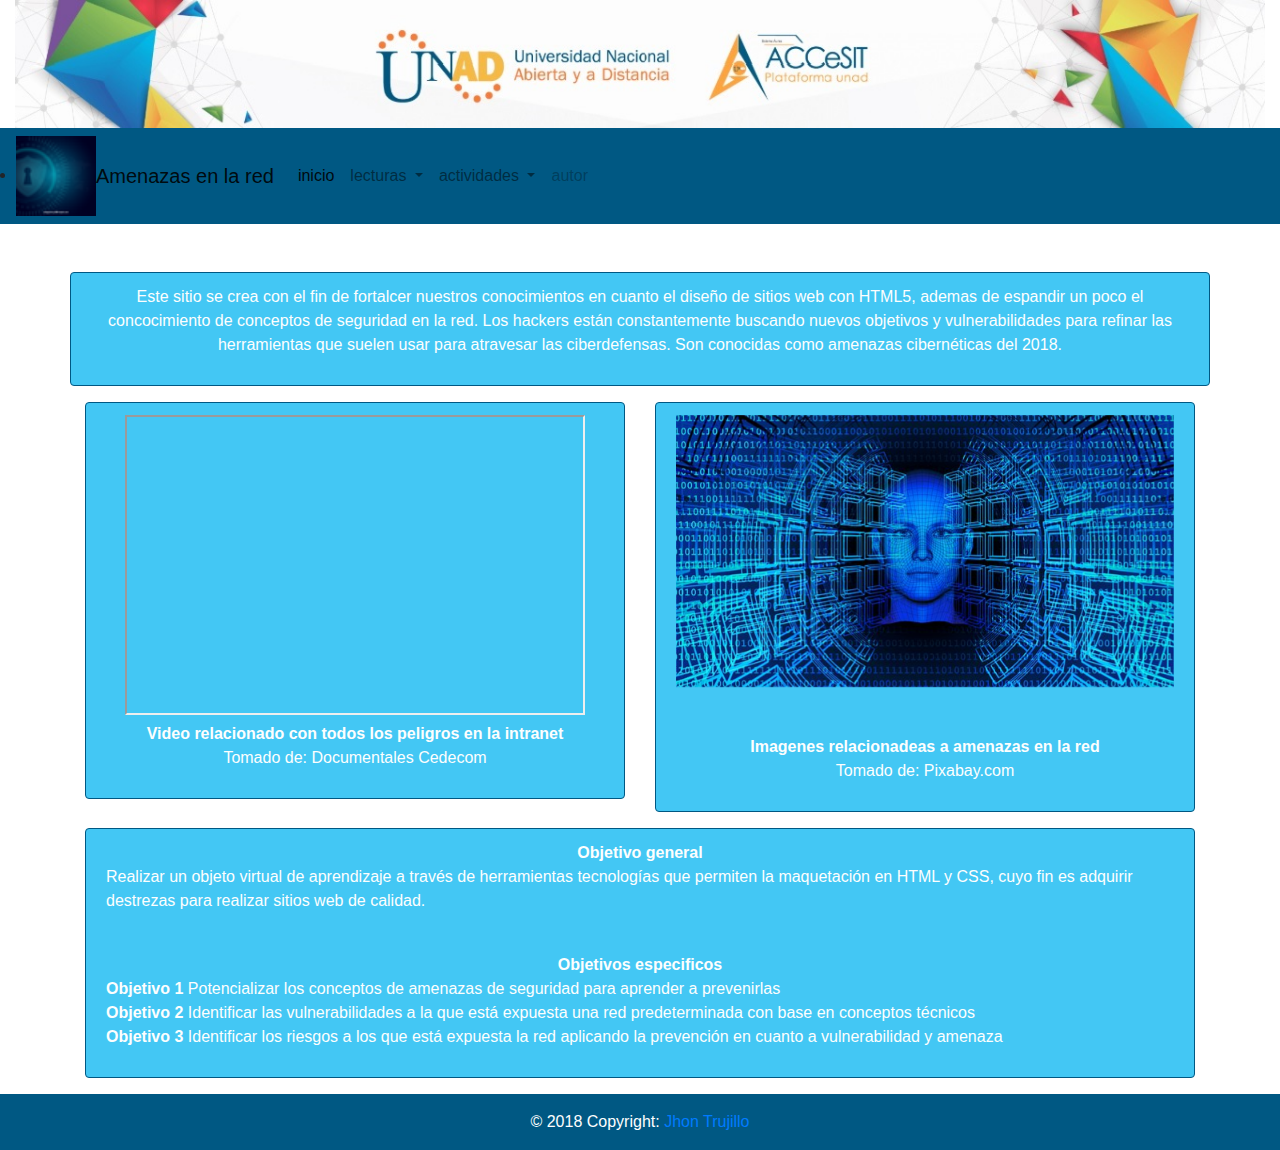
<file: index.html>
<!DOCTYPE html>
  <html>
  <head>
    <link rel="stylesheet" href="https://maxcdn.bootstrapcdn.com/bootstrap/4.0.0/css/bootstrap.min.css" integrity="sha384-Gn5384xqQ1aoWXA+058RXPxPg6fy4IWvTNh0E263XmFcJlSAwiGgFAW/dAiS6JXm" crossorigin="anonymous">
    <script src="https://code.jquery.com/jquery-3.2.1.slim.min.js" integrity="sha384-KJ3o2DKtIkvYIK3UENzmM7KCkRr/rE9/Qpg6aAZGJwFDMVNA/GpGFF93hXpG5KkN" crossorigin="anonymous"></script>
    <script src="https://cdnjs.cloudflare.com/ajax/libs/popper.js/1.12.9/umd/popper.min.js" integrity="sha384-ApNbgh9B+Y1QKtv3Rn7W3mgPxhU9K/ScQsAP7hUibX39j7fakFPskvXusvfa0b4Q" crossorigin="anonymous"></script>
    <script src="https://maxcdn.bootstrapcdn.com/bootstrap/4.0.0/js/bootstrap.min.js" integrity="sha384-JZR6Spejh4U02d8jOt6vLEHfe/JQGiRRSQQxSfFWpi1MquVdAyjUar5+76PVCmYl" crossorigin="anonymous"></script>
    <link rel="icon" href="img/ico.ico">

    <title>Amenazas en la red</title>

  </head>
  <body>
        <img src="img/unad.jpg" class="col-md-12"/>
<nav class="navbar navbar-expand-lg navbar-static-top navbar-light" style="background-color: #005883;">
	<li>
		<img src="img/1.ico" width="80px" height="80px">
  </li>
  <a class="navbar-brand" img src="44.jpj"href="index.html">Amenazas en la red</a>

  <button class="navbar-toggler" type="button" data-toggle="collapse" data-target="#navbarSupportedContent" aria-controls="navbarSupportedContent" aria-expanded="false" aria-label="Toggle navigation">
    <span class="navbar-toggler-icon"></span>
  </button>

  <div class="collapse navbar-collapse" id="navbarSupportedContent">
    <ul class="navbar-nav mr-auto">
      <li class="nav-item active">
        <a class="nav-link" href="index.html">inicio <span class="sr-only"></span></a>
      </li>
      <li class="nav-item dropdown">
        <a class="nav-link dropdown-toggle" href="#" id="navbarDropdown" role="button" data-toggle="dropdown" aria-haspopup="true" aria-expanded="false">
          lecturas
        </a>
        <div class="dropdown-menu" aria-labelledby="navbarDropdown"style="background-color: #005883;">
          <a class="dropdown-item" href="lectura1.html">lectura1</a>
          <a class="dropdown-item" href="lectura2.html">lectura2</a>
          <a class="dropdown-item" href="lectura3.html">lectura3</a>
          <a class="dropdown-item" href="lectura4.html">lectura4</a>
          <a class="dropdown-item" href="lectura5.html">lectura5</a>
        </div>
      </li>
      <li class="nav-item dropdown">
        <a class="nav-link dropdown-toggle" href="#" id="navbarDropdown" role="button" data-toggle="dropdown" aria-haspopup="true" aria-expanded="false">
          actividades
        </a>
        <div class="dropdown-menu" aria-labelledby="navbarDropdown"style="background-color: #005883;">
          <a class="dropdown-item" href="actividades1.html">actividad1</a>
          <a class="dropdown-item" href="actividades2.html">actividad2</a>
          <a class="dropdown-item" href="actividades3.html">actividad3</a>
        </div>
      </li>
      <li class="nav-item">
        <a class="nav-link disabled" href="autor.html">autor</a>
      </li>
    </ul>
  </div>
</nav>
<br>





	<div class="container">
    <div class="row">
    	<br>
        <div  class="alert alert-warning  sombra text-center" 

        

        style="background: #43c7f4; 
        border-width: 1px 1px 1px 1px; border-style: solid; 
        border-color: #005883;



        role="alert">
            <p <p style="color: #FDFEFE">
              Este sitio se crea con el fin de fortalcer nuestros conocimientos en cuanto el diseño de sitios web con HTML5, ademas de espandir un poco el concocimiento de conceptos de seguridad en la red.
              Los hackers están constantemente buscando nuevos objetivos y vulnerabilidades para refinar las herramientas que suelen usar para atravesar las ciberdefensas. Son conocidas como amenazas cibernéticas del 2018.
            </p>
        </div>

        <div class="col-md-6">
        	<div class="alert alert-warning sombra text-center"


          style="background: #43c7f4; 
          border-width: 1px 1px 1px 1px; border-style: solid; 
          border-color: #005883;"



           role="alert">
            <iframe width="460" height="300" src="https://www.youtube.com/embed/c3Df4Z4CqgA?start=2" frameborder="20" allow="autoplay; encrypted-media" allowfullscreen></iframe>
            <br>
            <p style="color: #FDFEFE"><strong>Video relacionado con todos los peligros en la intranet</strong>
            <br>
            Tomado de: Documentales Cedecom
            </p>
        
        	</div>
        </div>


        <div class="col-md-6">
            <div class="alert alert-warning  text-center"


            style="background: #43c7f4; 
          border-width: 1px 1px 1px 1px; border-style: solid; 
          border-color: #005883;"


            role="alert">
							<div id="carouselExampleSlidesOnly" class="carousel slide" data-ride="carousel">
  <div class="carousel-inner">
    <div class="carousel-item active">
      <img class="d-block w-100" src="img/img1.jpg" alt="Imagen 1">
    </div>
    <div class="carousel-item">
      <img class="d-block w-100" src="img/img2.jpg" alt="Imagen 2">
    </div>
    <div class="carousel-item">
      <img class="d-block w-100" src="img/img3.jpg" alt="Imagen 3">
    </div>
    <div class="carousel-item">
      <img class="d-block w-100" src="img/img4.jpg" alt="Imagen 4">
    </div>
    <div class="carousel-item">
      <img class="d-block w-100" src="img/img5.jpg" alt="Imagen 5">
      </div>
      <div class="carousel-item">
      <img class="d-block w-100" src="img/img6.jpg" alt="Imagen 6">
      </div>
      <div class="carousel-item">
      <img class="d-block w-100" src="img/img7.jpg" alt="Imagen 7">
      </div>
      <div class="carousel-item">
      <img class="d-block w-100" src="img/img8.jpg" alt="Imagen 8">
      </div>
      <br>
       <br>
            <p style="color: #FDFEFE"><strong>Imagenes relacionadeas a amenazas en la red</strong>
            <br>
            Tomado de: Pixabay.com
            </p>
      
    </div>
    </div>
    </div>
    </div>


    
  </div>
</div>
    <div class="container">
    <div class="row">
      <br>
       <div class="col-md-12">
          <div class="alert alert-warning sombra text-center" 


          style="background: #43c7f4; 
          border-width: 1px 1px 1px 1px; border-style: solid; 
          border-color: #005883;"


          role="alert">
            <strong  style="color: #FDFEFE">Objetivo general</strong>
            <br>
            <p class="text-left" style="color: #FDFEFE">
            Realizar un objeto virtual de aprendizaje a través de herramientas tecnologías que permiten la maquetación en HTML y CSS, cuyo fin es adquirir destrezas para realizar sitios web de calidad.
            </p>
            <br>
            <strong style="color: #FDFEFE">Objetivos especificos</strong>
            <br>
            <p class="text-left" style="color: #FDFEFE">
            <strong>Objetivo 1</strong>
            Potencializar los conceptos de amenazas de seguridad para aprender a prevenirlas
            <br>
            <strong>Objetivo 2</strong>
            Identificar las vulnerabilidades a la que está expuesta una red predeterminada con base en conceptos técnicos
            <br>
            <strong>Objetivo 3</strong>
            Identificar los riesgos a los que está expuesta la red aplicando la prevención en cuanto a vulnerabilidad y amenaza</p>
          </div>
       </div>



     </div>



<div id="sfckcxdfyju72uth8mtrtlgcsk198nm6khj"></div>
<script type="text/javascript" src="https://counter5.wheredoyoucomefrom.ovh/private/counter.js?c=kcxdfyju72uth8mtrtlgcsk198nm6khj&down=async" async></script>
<noscript><a href="https://www.contadorvisitasgratis.com" title="contador html"><img src="https://counter5.wheredoyoucomefrom.ovh/private/contadorvisitasgratis.php?c=kcxdfyju72uth8mtrtlgcsk198nm6khj" border="0" title="contador html" alt="contador html"></a></noscript>

   </div>




   <div id="footer-zone"style="background: #005883; footer class="page-footer font-small blue">

  <!-- Copyright -->
  <div class="footer-copyright text-center py-3" style="color: #FDFEFE">© 2018 Copyright:
    <a href="https://www.facebook.com/jhon901148"> Jhon Trujillo</a>
  </div>
  </div>

<!-- Footer -->



   	</body>
	</html>
</file>
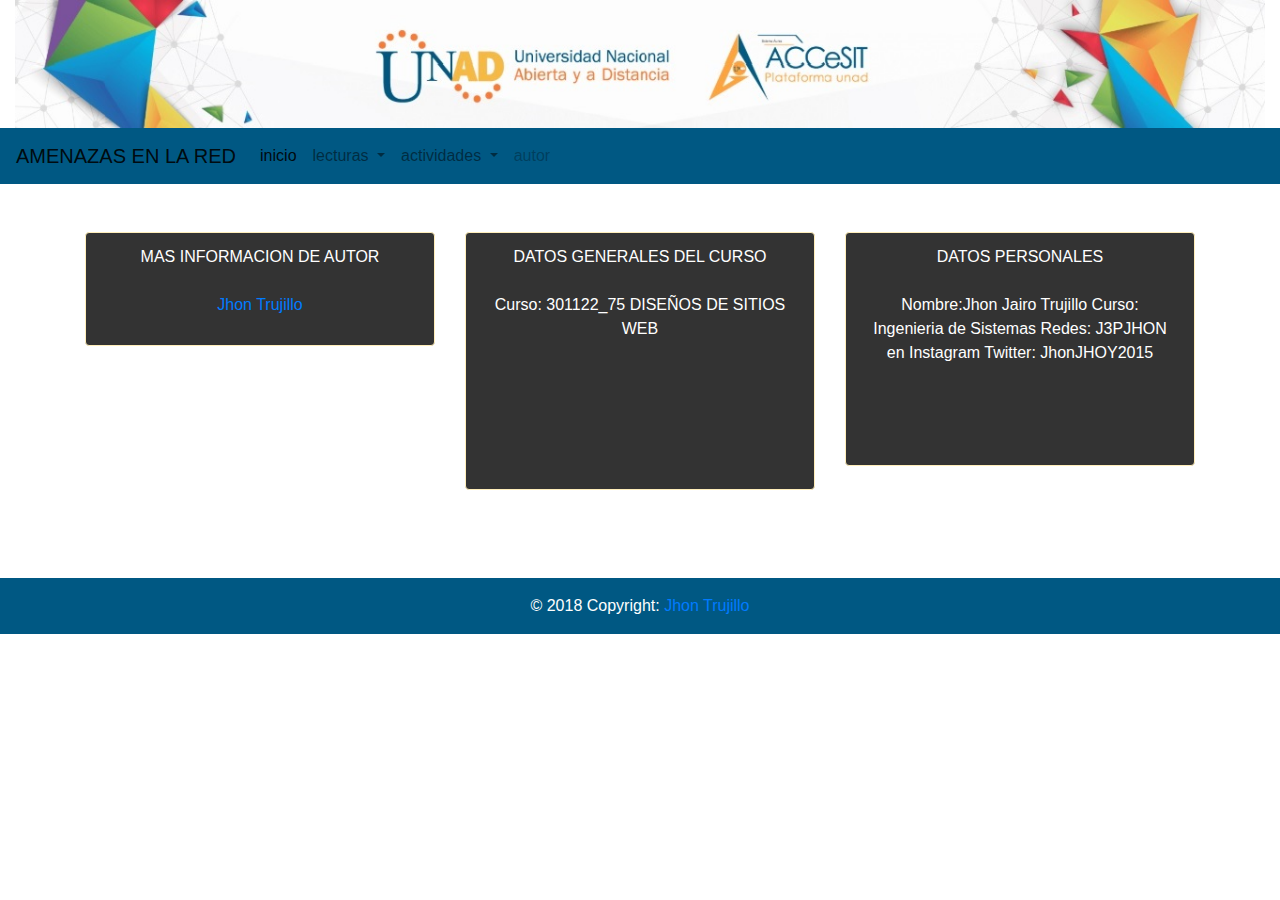
<file: autor.html>
<!DOCTYPE html>
	<html>
	<head>
		<link rel="stylesheet" href="https://maxcdn.bootstrapcdn.com/bootstrap/4.0.0/css/bootstrap.min.css" integrity="sha384-Gn5384xqQ1aoWXA+058RXPxPg6fy4IWvTNh0E263XmFcJlSAwiGgFAW/dAiS6JXm" crossorigin="anonymous">
		<script src="https://code.jquery.com/jquery-3.2.1.slim.min.js" integrity="sha384-KJ3o2DKtIkvYIK3UENzmM7KCkRr/rE9/Qpg6aAZGJwFDMVNA/GpGFF93hXpG5KkN" crossorigin="anonymous"></script>
		<script src="https://cdnjs.cloudflare.com/ajax/libs/popper.js/1.12.9/umd/popper.min.js" integrity="sha384-ApNbgh9B+Y1QKtv3Rn7W3mgPxhU9K/ScQsAP7hUibX39j7fakFPskvXusvfa0b4Q" crossorigin="anonymous"></script>
		<script src="https://maxcdn.bootstrapcdn.com/bootstrap/4.0.0/js/bootstrap.min.js" integrity="sha384-JZR6Spejh4U02d8jOt6vLEHfe/JQGiRRSQQxSfFWpi1MquVdAyjUar5+76PVCmYl" crossorigin="anonymous"></script>
    <link rel="icon" href="img/ico.ico">


		<title>AMENAZAS EN LA RED</title>

	</head>
	<body>
		<img src="img/unad.jpg" class="col-md-12"/>
		<nav class="navbar navbar-expand-lg navbar-light" style="background-color: #005883;">
		  <a class="navbar-brand" href="index.html">AMENAZAS EN LA RED</a>
  <button class="navbar-toggler" type="button" data-toggle="collapse" data-target="#navbarSupportedContent" aria-controls="navbarSupportedContent" aria-expanded="false" aria-label="Toggle navigation">
    <span class="navbar-toggler-icon"></span>
  </button>

  <div class="collapse navbar-collapse" id="navbarSupportedContent">
    <ul class="navbar-nav mr-auto">
      <li class="nav-item active">
        <a class="nav-link" href="index.html">inicio <span class="sr-only"></span></a>
      </li>
      <li class="nav-item dropdown">
        <a class="nav-link dropdown-toggle" href="#" id="navbarDropdown" role="button" data-toggle="dropdown" aria-haspopup="true" aria-expanded="false">
          lecturas
        </a>
        <div class="dropdown-menu" aria-labelledby="navbarDropdown"style="background-color: #005883;">
          <a class="dropdown-item" href="lectura1.html">lectura1</a>
          <a class="dropdown-item" href="lectura2.html">lectura2</a>
          <a class="dropdown-item" href="lectura3.html.html">lectura3</a>
          <a class="dropdown-item" href="lectura4.html">lectura4</a>
          <a class="dropdown-item" href="lectura5.html">lectura5</a>
        </div>
      </li>
      <li class="nav-item dropdown">
        <a class="nav-link dropdown-toggle" href="#" id="navbarDropdown" role="button" data-toggle="dropdown" aria-haspopup="true" aria-expanded="false">
          actividades
        </a>
        <div class="dropdown-menu" aria-labelledby="navbarDropdown"style="background-color: #005883;">
          <a class="dropdown-item" href="actividades1.html">actividad1</a>
          <a class="dropdown-item" href="actividades2.html">actividad2</a>
          <a class="dropdown-item" href="actividades3.html">actividad3</a>
        </div>
      </li>
      <li class="nav-item">
        <a class="nav-link disabled" href="autor.html">autor</a>
      </li>
    </ul>
  </div>
</nav>
<br>
<br>
<div class="container">
    <div class="row">
        <div class="col-md-4">
          <div class="alert alert-warning sombra text-center"style="background: #333333;role="alert">
         <p style="color: #FFFFFF">MAS INFORMACION DE AUTOR
          <br>
          <br>
          <a href="https://www.facebook.com/jhon901148"> Jhon Trujillo</a>
          </div>
        </div>
        <div class="col-md-4">
          <div class="alert alert-warning sombra text-center"style="background: #333333;role="alert">
          <p style="color: #FFFFFF">DATOS GENERALES DEL CURSO
            <br>
            <br>
            Curso: 301122_75
           DISEÑOS DE SITIOS WEB
          </p>
          <br>
          <br>
          <br>
          <br>
          <br>
          </div>
        </div>
     <div class="col-md-4">
          <div class="alert alert-warning sombra text-center"style="background: #333333;role="alert">
          <p style="color: #FFFFFF">DATOS PERSONALES
            <br>
            <br>
            Nombre:Jhon Jairo Trujillo
            Curso: Ingenieria de Sistemas
            Redes: J3PJHON en Instagram
            Twitter: JhonJHOY2015
          </p>
          <br>
          <br>
          <br>
          </div>
        </div>
  </div>
</div>
          <br>
          <br>
          <br>

<div id="footer-zone"style="background: #005883; footer class="page-footer font-small blue">

  <!-- Copyright -->
  <div class="footer-copyright text-center py-3" style="color: #FDFEFE">© 2018 Copyright:
    <a href="https://www.facebook.com/jhon901148"> Jhon Trujillo</a>
  </div>
  </div>


</body>
</html>
</file>
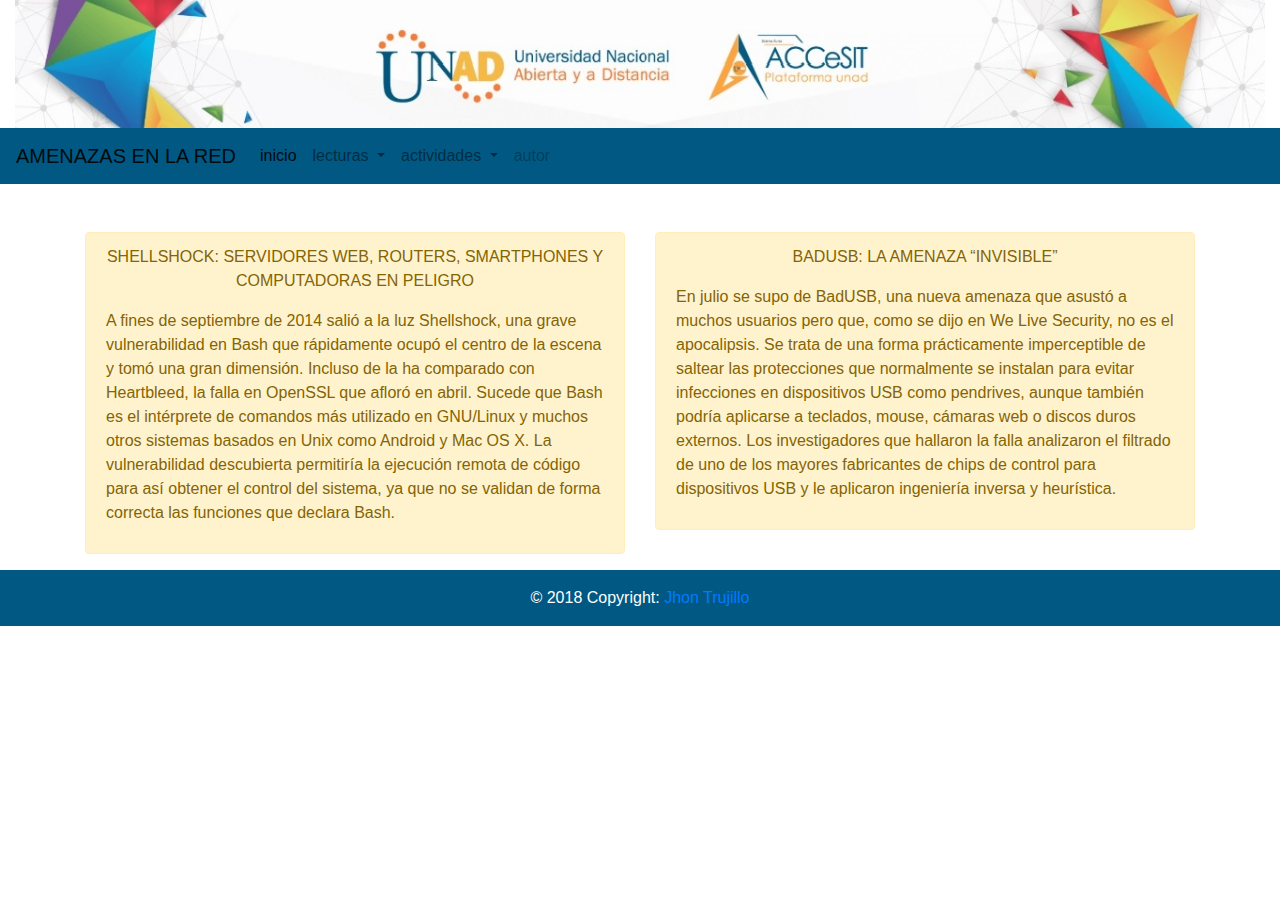
<file: lectura1.html>
<!DOCTYPE html>
  <html>
  <head>
    <link rel="stylesheet" href="https://maxcdn.bootstrapcdn.com/bootstrap/4.0.0/css/bootstrap.min.css" integrity="sha384-Gn5384xqQ1aoWXA+058RXPxPg6fy4IWvTNh0E263XmFcJlSAwiGgFAW/dAiS6JXm" crossorigin="anonymous">
    <script src="https://code.jquery.com/jquery-3.2.1.slim.min.js" integrity="sha384-KJ3o2DKtIkvYIK3UENzmM7KCkRr/rE9/Qpg6aAZGJwFDMVNA/GpGFF93hXpG5KkN" crossorigin="anonymous"></script>
    <script src="https://cdnjs.cloudflare.com/ajax/libs/popper.js/1.12.9/umd/popper.min.js" integrity="sha384-ApNbgh9B+Y1QKtv3Rn7W3mgPxhU9K/ScQsAP7hUibX39j7fakFPskvXusvfa0b4Q" crossorigin="anonymous"></script>
    <script src="https://maxcdn.bootstrapcdn.com/bootstrap/4.0.0/js/bootstrap.min.js" integrity="sha384-JZR6Spejh4U02d8jOt6vLEHfe/JQGiRRSQQxSfFWpi1MquVdAyjUar5+76PVCmYl" crossorigin="anonymous"></script>
    <link rel="icon" href="img/ico.ico">


    <title>AMENAZAS EN LA RED</title>

  </head>
  <body>
    <img src="img/unad.jpg" class="col-md-12"/>
    <nav class="navbar navbar-expand-lg navbar-light" style="background-color: #005883;">
      <a class="navbar-brand" href="index.html">AMENAZAS EN LA RED</a>
  <button class="navbar-toggler" type="button" data-toggle="collapse" data-target="#navbarSupportedContent" aria-controls="navbarSupportedContent" aria-expanded="false" aria-label="Toggle navigation">
    <span class="navbar-toggler-icon"></span>
  </button>

  <div class="collapse navbar-collapse" id="navbarSupportedContent">
    <ul class="navbar-nav mr-auto">
      <li class="nav-item active">
        <a class="nav-link" href="index.html">inicio <span class="sr-only"></span></a>
      </li>
      <li class="nav-item dropdown">
        <a class="nav-link dropdown-toggle" href="#" id="navbarDropdown" role="button" data-toggle="dropdown" aria-haspopup="true" aria-expanded="false">
          lecturas
        </a>
        <div class="dropdown-menu" aria-labelledby="navbarDropdown"style="background-color: #005883;">
          <a class="dropdown-item" href="lectura1.html">lectura1</a>
          <a class="dropdown-item" href="lectura2.html">lectura2</a>
          <a class="dropdown-item" href="lectura3.html">lectura3</a>
          <a class="dropdown-item" href="lectura4.html">lectura4</a>
          <a class="dropdown-item" href="lectura5.html">lectura5</a>
        </div>
      </li>
      <li class="nav-item dropdown">
        <a class="nav-link dropdown-toggle" href="#" id="navbarDropdown" role="button" data-toggle="dropdown" aria-haspopup="true" aria-expanded="false">
          actividades
        </a>
        <div class="dropdown-menu" aria-labelledby="navbarDropdown"style="background-color: #005883;">
          <a class="dropdown-item" href="actividades1.html">actividad1</a>
          <a class="dropdown-item" href="actividades2.html">actividad2</a>
          <a class="dropdown-item" href="actividades3.html">actividad3</a>
        </div>
      </li>
      <li class="nav-item">
        <a class="nav-link disabled" href="autor.html">autor</a>
      </li>
    </ul>
  </div>
</nav>

<br>
<br>
<div class="container">
    <div class="row">
      <br>
        <div class="col-md-6">
          <div class="alert alert-warning sombra text-center" role="alert">
           <p>
           SHELLSHOCK: SERVIDORES WEB, ROUTERS, SMARTPHONES Y COMPUTADORAS EN PELIGRO
           </p>
           
           <p class="text-left">
           A fines de septiembre de 2014 salió a la luz Shellshock, una grave vulnerabilidad en Bash que rápidamente ocupó el centro de la escena y tomó una gran dimensión. Incluso de la ha comparado con Heartbleed, la falla en OpenSSL que afloró en abril. Sucede que Bash es el intérprete de comandos más utilizado en GNU/Linux y muchos otros sistemas basados en Unix como Android y Mac OS X.

          La vulnerabilidad descubierta permitiría la ejecución remota de código para así obtener el control del sistema, ya que no se validan de forma correcta las funciones que declara Bash. 
           </p>
           
          </div>
        </div>

        <div class="col-md-6">
          <div class="alert alert-warning sombra text-center" role="alert">
          <p>
            BADUSB: LA AMENAZA “INVISIBLE”
           </p>
           <p class="text-left">
            En julio se supo de BadUSB, una nueva amenaza que asustó a muchos usuarios pero que, como se dijo en We Live Security, no es el apocalipsis. Se trata de una forma prácticamente imperceptible de saltear las protecciones que normalmente se instalan para evitar infecciones en dispositivos USB como pendrives, aunque también podría aplicarse a teclados, mouse, cámaras web o discos duros externos.
            Los investigadores que hallaron la falla analizaron el filtrado de uno de los mayores fabricantes de chips de control para dispositivos USB y le aplicaron ingeniería inversa y heurística.
           </p>
          </div>
        </div>
      </div>
    </div>
   <div id="footer-zone"style="background: #005883; footer class="page-footer font-small blue">

  <!-- Copyright -->
  <div class="footer-copyright text-center py-3" style="color: #FDFEFE">© 2018 Copyright:
    <a href="https://www.facebook.com/jhon901148"> Jhon Trujillo</a>
  </div>
  </div>


    </body>
  </html>
</file>
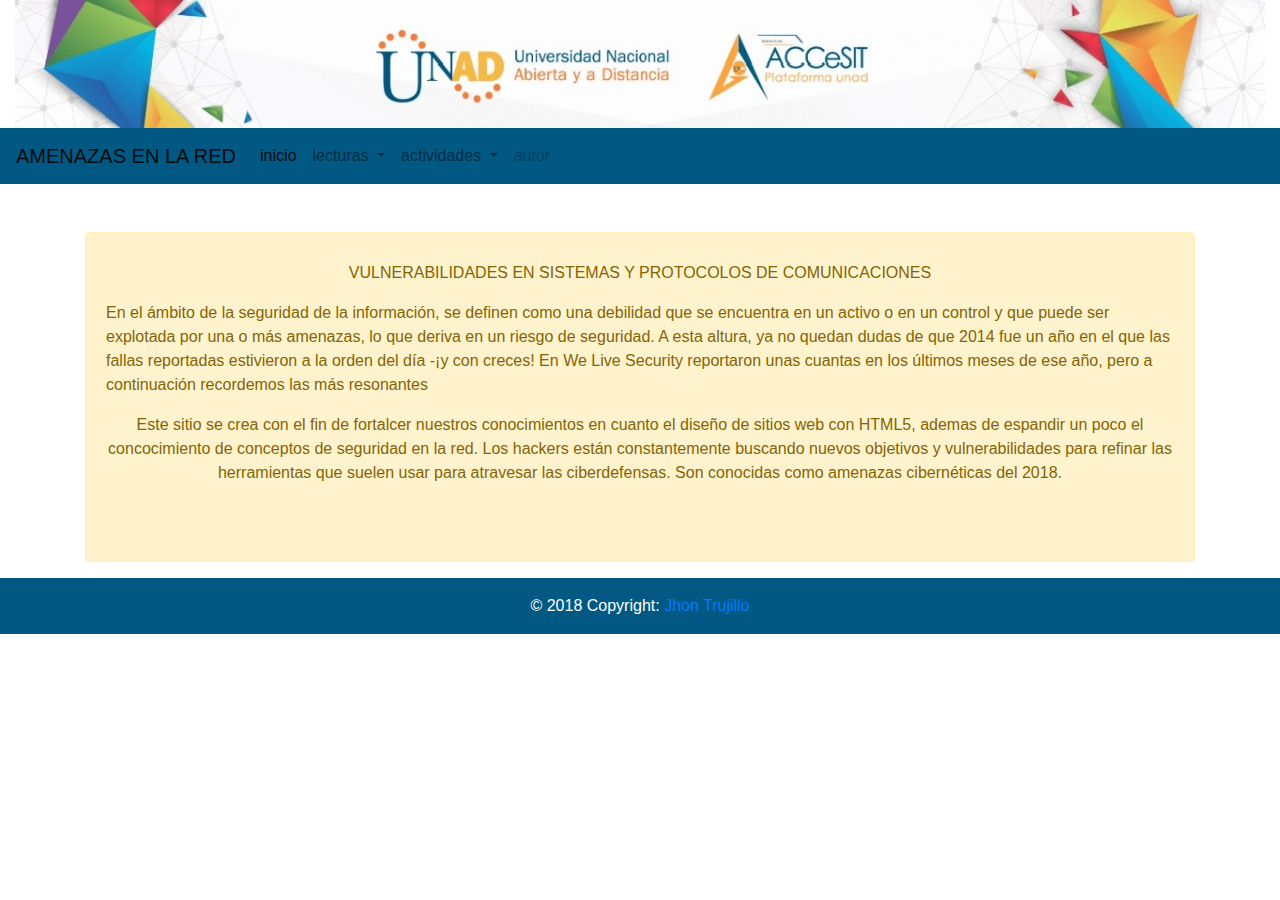
<file: lectura2.html>
<!DOCTYPE html>
  <html>
  <head>
    <link rel="stylesheet" href="https://maxcdn.bootstrapcdn.com/bootstrap/4.0.0/css/bootstrap.min.css" integrity="sha384-Gn5384xqQ1aoWXA+058RXPxPg6fy4IWvTNh0E263XmFcJlSAwiGgFAW/dAiS6JXm" crossorigin="anonymous">
    <script src="https://code.jquery.com/jquery-3.2.1.slim.min.js" integrity="sha384-KJ3o2DKtIkvYIK3UENzmM7KCkRr/rE9/Qpg6aAZGJwFDMVNA/GpGFF93hXpG5KkN" crossorigin="anonymous"></script>
    <script src="https://cdnjs.cloudflare.com/ajax/libs/popper.js/1.12.9/umd/popper.min.js" integrity="sha384-ApNbgh9B+Y1QKtv3Rn7W3mgPxhU9K/ScQsAP7hUibX39j7fakFPskvXusvfa0b4Q" crossorigin="anonymous"></script>
    <script src="https://maxcdn.bootstrapcdn.com/bootstrap/4.0.0/js/bootstrap.min.js" integrity="sha384-JZR6Spejh4U02d8jOt6vLEHfe/JQGiRRSQQxSfFWpi1MquVdAyjUar5+76PVCmYl" crossorigin="anonymous"></script>
    <link rel="icon" href="img/ico.ico">


    <title>AMENAZAS EN LA RED</title>

  </head>
  <body>
  <img src="img/unad.jpg" class="col-md-12"/>
    <nav class="navbar navbar-expand-lg navbar-light" style="background-color: #005883;">
      <a class="navbar-brand" href="index.html">AMENAZAS EN LA RED</a>
  <button class="navbar-toggler" type="button" data-toggle="collapse" data-target="#navbarSupportedContent" aria-controls="navbarSupportedContent" aria-expanded="false" aria-label="Toggle navigation">
    <span class="navbar-toggler-icon"></span>
  </button>

  <div class="collapse navbar-collapse" id="navbarSupportedContent">
    <ul class="navbar-nav mr-auto">
      <li class="nav-item active">
        <a class="nav-link" href="index.html">inicio <span class="sr-only"></span></a>
      </li>
      <li class="nav-item dropdown">
        <a class="nav-link dropdown-toggle" href="#" id="navbarDropdown" role="button" data-toggle="dropdown" aria-haspopup="true" aria-expanded="false">
          lecturas
        </a>
        <div class="dropdown-menu" aria-labelledby="navbarDropdown"style="background-color: #005883;">
          <a class="dropdown-item" href="lectura1.html">lectura1</a>
          <a class="dropdown-item" href="lectura2.html">lectura2</a>
          <a class="dropdown-item" href="lectura3.html">lectura3</a>
          <a class="dropdown-item" href="lectura4.html">lectura4</a>
          <a class="dropdown-item" href="lectura5.html">lectura5</a>
        </div>
      </li>
      <li class="nav-item dropdown">
        <a class="nav-link dropdown-toggle" href="#" id="navbarDropdown" role="button" data-toggle="dropdown" aria-haspopup="true" aria-expanded="false">
          actividades
        </a>
        <div class="dropdown-menu" aria-labelledby="navbarDropdown"style="background-color: #005883;">
          <a class="dropdown-item" href="actividades1.html">actividad1</a>
          <a class="dropdown-item" href="actividades2.html">actividad2</a>
          <a class="dropdown-item" href="actividades3.html">actividad3</a>
        </div>
      </li>
      <li class="nav-item">
        <a class="nav-link disabled" href="autor.html">autor</a>
      </li>
    </ul>
  </div>
</nav>
<br>
<br>
<div class="container">
    <div class="row">
      <br>
        <div class="col-md-12">
          <div class="alert alert-warning sombra text-center" role="alert">
           <p>
             <p>
           VULNERABILIDADES EN SISTEMAS Y PROTOCOLOS DE COMUNICACIONES
           </p>
           <p class="text-left">En el ámbito de la seguridad de la información, se definen como una debilidad que se encuentra en un activo o en un control y que puede ser explotada por una o más amenazas, lo que deriva en un riesgo de seguridad.

            A esta altura, ya no quedan dudas de que 2014 fue un año en el que las fallas reportadas estivieron a la orden del día -¡y con creces! En We Live Security  reportaron unas cuantas en los últimos meses de ese año, pero a continuación recordemos las más resonantes
          </p>

           </p>
           <p>
            Este sitio se crea con el fin de fortalcer nuestros conocimientos en cuanto el diseño de sitios web con HTML5, ademas de espandir un poco el concocimiento de conceptos de seguridad en la red.
              Los hackers están constantemente buscando nuevos objetivos y vulnerabilidades para refinar las herramientas que suelen usar para atravesar las ciberdefensas. Son conocidas como amenazas cibernéticas del 2018.
           </p>
           <br>
           <br>
          </div>
        </div>

      </div>
    </div>
   <div id="footer-zone"style="background: #005883; footer class="page-footer font-small blue">

  <!-- Copyright -->
  <div class="footer-copyright text-center py-3" style="color: #FDFEFE">© 2018 Copyright:
    <a href="https://www.facebook.com/jhon901148"> Jhon Trujillo</a>
  </div>
  </div>


    </body>
  </html>
</file>
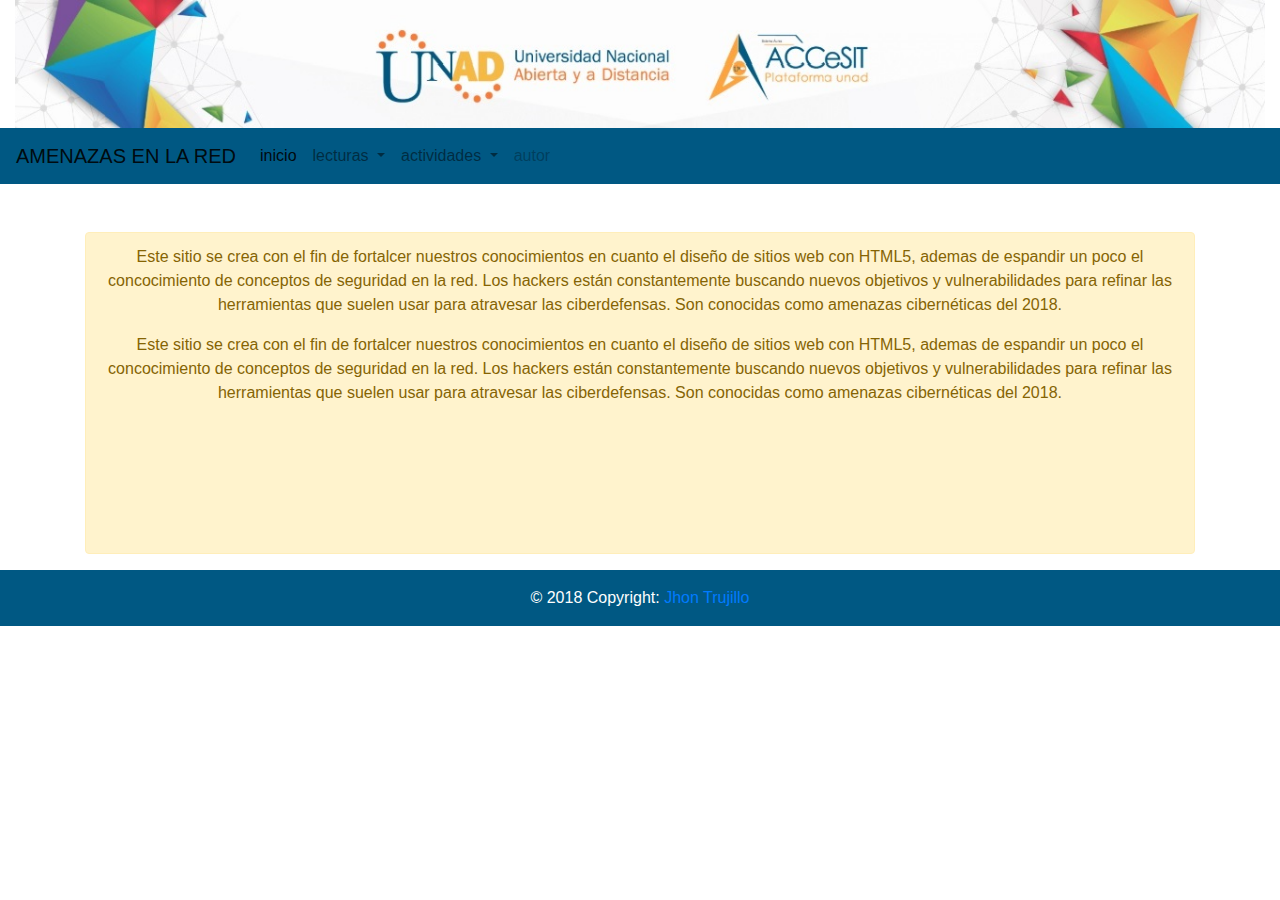
<file: lectura3.html>
<!DOCTYPE html>
  <html>
  <head>
    <link rel="stylesheet" href="https://maxcdn.bootstrapcdn.com/bootstrap/4.0.0/css/bootstrap.min.css" integrity="sha384-Gn5384xqQ1aoWXA+058RXPxPg6fy4IWvTNh0E263XmFcJlSAwiGgFAW/dAiS6JXm" crossorigin="anonymous">
    <script src="https://code.jquery.com/jquery-3.2.1.slim.min.js" integrity="sha384-KJ3o2DKtIkvYIK3UENzmM7KCkRr/rE9/Qpg6aAZGJwFDMVNA/GpGFF93hXpG5KkN" crossorigin="anonymous"></script>
    <script src="https://cdnjs.cloudflare.com/ajax/libs/popper.js/1.12.9/umd/popper.min.js" integrity="sha384-ApNbgh9B+Y1QKtv3Rn7W3mgPxhU9K/ScQsAP7hUibX39j7fakFPskvXusvfa0b4Q" crossorigin="anonymous"></script>
    <script src="https://maxcdn.bootstrapcdn.com/bootstrap/4.0.0/js/bootstrap.min.js" integrity="sha384-JZR6Spejh4U02d8jOt6vLEHfe/JQGiRRSQQxSfFWpi1MquVdAyjUar5+76PVCmYl" crossorigin="anonymous"></script>
    <link rel="icon" href="img/ico.ico">


    <title>AMENAZAS EN LA RED</title>

  </head>
  <body>
    <img src="img/unad.jpg" class="col-md-12"/>
    <nav class="navbar navbar-expand-lg navbar-light" style="background-color: #005883;">
      <a class="navbar-brand" href="index.html">AMENAZAS EN LA RED</a>
  <button class="navbar-toggler" type="button" data-toggle="collapse" data-target="#navbarSupportedContent" aria-controls="navbarSupportedContent" aria-expanded="false" aria-label="Toggle navigation">
    <span class="navbar-toggler-icon"></span>
  </button>

  <div class="collapse navbar-collapse" id="navbarSupportedContent">
    <ul class="navbar-nav mr-auto">
      <li class="nav-item active">
        <a class="nav-link" href="index.html">inicio <span class="sr-only"></span></a>
      </li>
      <li class="nav-item dropdown">
        <a class="nav-link dropdown-toggle" href="#" id="navbarDropdown" role="button" data-toggle="dropdown" aria-haspopup="true" aria-expanded="false">
          lecturas
        </a>
        <div class="dropdown-menu" aria-labelledby="navbarDropdown"style="background-color: #005883;">
          <a class="dropdown-item" href="lectura1.html">lectura1</a>
          <a class="dropdown-item" href="lectura2.html">lectura2</a>
          <a class="dropdown-item" href="lectura3.html">lectura3</a>
          <a class="dropdown-item" href="lectura4.html">lectura4</a>
          <a class="dropdown-item" href="lectura5.html">lectura5</a>
        </div>
      </li>
      <li class="nav-item dropdown">
        <a class="nav-link dropdown-toggle" href="#" id="navbarDropdown" role="button" data-toggle="dropdown" aria-haspopup="true" aria-expanded="false">
          actividades
        </a>
        <div class="dropdown-menu" aria-labelledby="navbarDropdown"style="background-color: #005883;">
          <a class="dropdown-item" href="actividades1.html">actividad1</a>
          <a class="dropdown-item" href="actividades2.html">actividad2</a>
          <a class="dropdown-item" href="actividades3.html">actividad3</a>
        </div>
      </li>
      <li class="nav-item">
        <a class="nav-link disabled" href="autor.html">autor</a>
      </li>
    </ul>
  </div>
</nav>
<br>
<br>
<div class="container">
    <div class="row">
      <br>
        <div class="col-md-12">
          <div class="alert alert-warning sombra text-center" role="alert">
           <p>
            Este sitio se crea con el fin de fortalcer nuestros conocimientos en cuanto el diseño de sitios web con HTML5, ademas de espandir un poco el concocimiento de conceptos de seguridad en la red.
              Los hackers están constantemente buscando nuevos objetivos y vulnerabilidades para refinar las herramientas que suelen usar para atravesar las ciberdefensas. Son conocidas como amenazas cibernéticas del 2018.
           </p>
           <p>
            Este sitio se crea con el fin de fortalcer nuestros conocimientos en cuanto el diseño de sitios web con HTML5, ademas de espandir un poco el concocimiento de conceptos de seguridad en la red.
              Los hackers están constantemente buscando nuevos objetivos y vulnerabilidades para refinar las herramientas que suelen usar para atravesar las ciberdefensas. Son conocidas como amenazas cibernéticas del 2018.
           </p>
           <br>
           <br>
           <br>
           <br>
           <br>
          </div>
        </div>
      </div>
    </div>
 <div id="footer-zone"style="background: #005883; footer class="page-footer font-small blue">

  <!-- Copyright -->
  <div class="footer-copyright text-center py-3" style="color: #FDFEFE">© 2018 Copyright:
    <a href="https://www.facebook.com/jhon901148"> Jhon Trujillo</a>
  </div>
  </div>


    </body>
  </html>
</file>
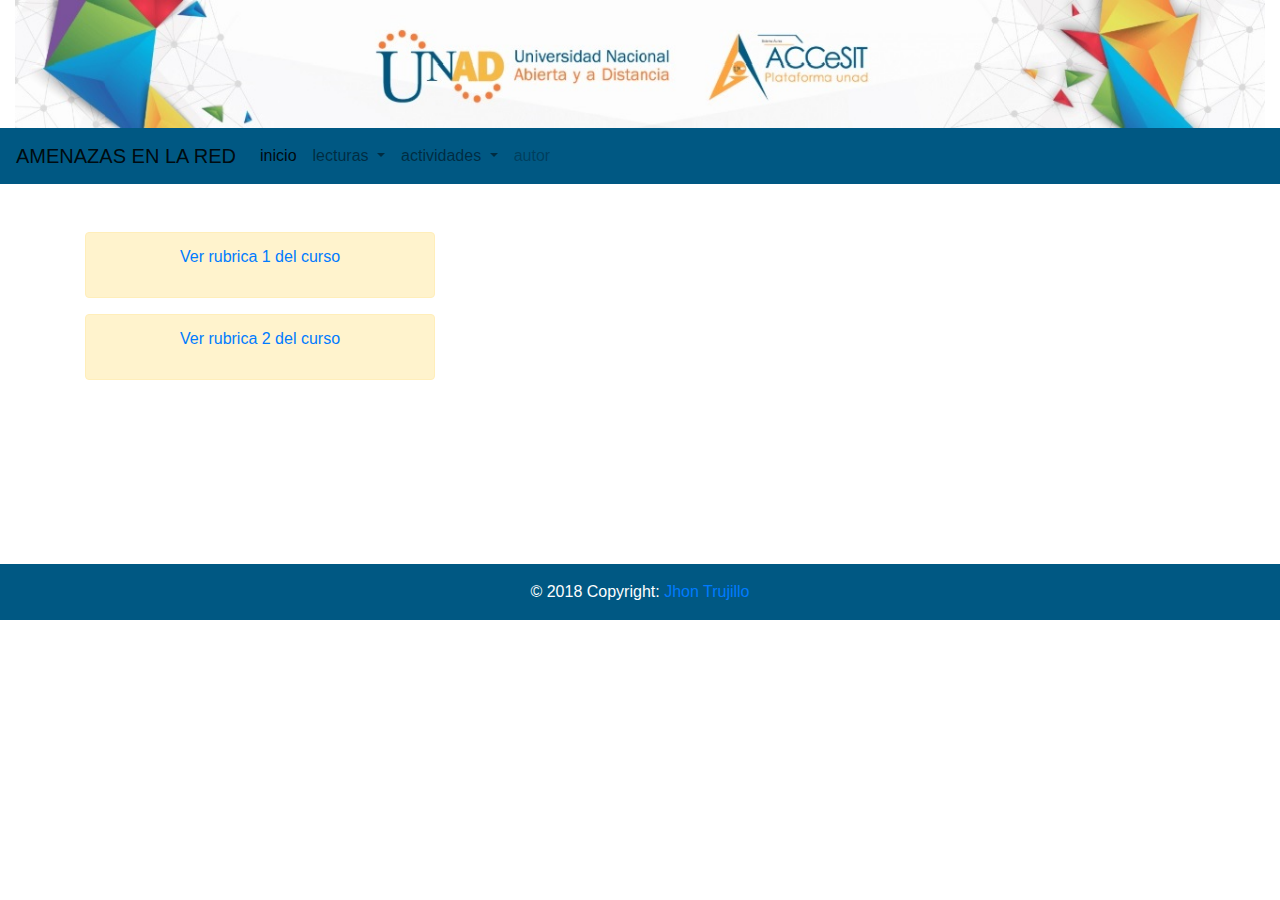
<file: lectura5.html>
<!DOCTYPE html>
  <html>
  <head>
    <link rel="stylesheet" href="https://maxcdn.bootstrapcdn.com/bootstrap/4.0.0/css/bootstrap.min.css" integrity="sha384-Gn5384xqQ1aoWXA+058RXPxPg6fy4IWvTNh0E263XmFcJlSAwiGgFAW/dAiS6JXm" crossorigin="anonymous">
    <script src="https://code.jquery.com/jquery-3.2.1.slim.min.js" integrity="sha384-KJ3o2DKtIkvYIK3UENzmM7KCkRr/rE9/Qpg6aAZGJwFDMVNA/GpGFF93hXpG5KkN" crossorigin="anonymous"></script>
    <script src="https://cdnjs.cloudflare.com/ajax/libs/popper.js/1.12.9/umd/popper.min.js" integrity="sha384-ApNbgh9B+Y1QKtv3Rn7W3mgPxhU9K/ScQsAP7hUibX39j7fakFPskvXusvfa0b4Q" crossorigin="anonymous"></script>
    <script src="https://maxcdn.bootstrapcdn.com/bootstrap/4.0.0/js/bootstrap.min.js" integrity="sha384-JZR6Spejh4U02d8jOt6vLEHfe/JQGiRRSQQxSfFWpi1MquVdAyjUar5+76PVCmYl" crossorigin="anonymous"></script>
    <link rel="icon" href="img/ico.ico">


    <title>AMENAZAS EN LA RED</title>

  </head>
  <body>
  <img src="img/unad.jpg" class="col-md-12"/>
    <nav class="navbar navbar-expand-lg navbar-light" style="background-color: #005883;">
      <a class="navbar-brand" href="index.html">AMENAZAS EN LA RED</a>
  <button class="navbar-toggler" type="button" data-toggle="collapse" data-target="#navbarSupportedContent" aria-controls="navbarSupportedContent" aria-expanded="false" aria-label="Toggle navigation">
    <span class="navbar-toggler-icon"></span>
  </button>

  <div class="collapse navbar-collapse" id="navbarSupportedContent">
    <ul class="navbar-nav mr-auto">
      <li class="nav-item active">
        <a class="nav-link" href="index.html">inicio <span class="sr-only"></span></a>
      </li>
      <li class="nav-item dropdown">
        <a class="nav-link dropdown-toggle" href="#" id="navbarDropdown" role="button" data-toggle="dropdown" aria-haspopup="true" aria-expanded="false">
          lecturas
        </a>
        <div class="dropdown-menu" aria-labelledby="navbarDropdown"style="background-color: #005883;">
          <a class="dropdown-item" href="lectura1.html">lectura1</a>
          <a class="dropdown-item" href="lectura2.html">lectura2</a>
          <a class="dropdown-item" href="lectura3.html">lectura3</a>
          <a class="dropdown-item" href="lectura4.html">lectura4</a>
          <a class="dropdown-item" href="lectura5.html">lectura5</a>
        </div>
      </li>
      <li class="nav-item dropdown">
        <a class="nav-link dropdown-toggle" href="#" id="navbarDropdown" role="button" data-toggle="dropdown" aria-haspopup="true" aria-expanded="false">
          actividades
        </a>
        <div class="dropdown-menu" aria-labelledby="navbarDropdown"style="background-color: #005883;">
          <a class="dropdown-item" href="actividades1.html">actividad1</a>
          <a class="dropdown-item" href="actividades2.html">actividad2</a>
          <a class="dropdown-item" href="actividades3.html">actividad3</a>
        </div>
      </li>
      <li class="nav-item">
        <a class="nav-link disabled" href="autor.html">autor</a>
      </li>
    </ul>
  </div>
</nav>
<br>
<br>
<div class="container">
    <div class="row">
        <div class="col-md-4">
          <div class="alert alert-warning sombra text-center" role="alert">
           <p>
            <a href="pdf/pdf1.pdf">Ver rubrica 1 del curso</a>

         </p>
         </div>
        </div>
      </div>
      <div class="row">
        <div class="col-md-4">
          <div class="alert alert-warning sombra text-center" role="alert">
           <p>
            <a href="pdf/pdf2.pdf">Ver rubrica 2 del curso</a>

         </p>
         </div>
        </div>
      </div>
      <br>
           <br>
           <br>
           <br>
           <br>
           <br>
           <br>
    </div>

   <div id="footer-zone"style="background: #005883; footer class="page-footer font-small blue">

  <!-- Copyright -->
  <div class="footer-copyright text-center py-3" style="color: #FDFEFE">© 2018 Copyright:
    <a href="https://www.facebook.com/jhon901148"> Jhon Trujillo</a>
  </div>
  </div>


    </body>
  </html>
</file>
